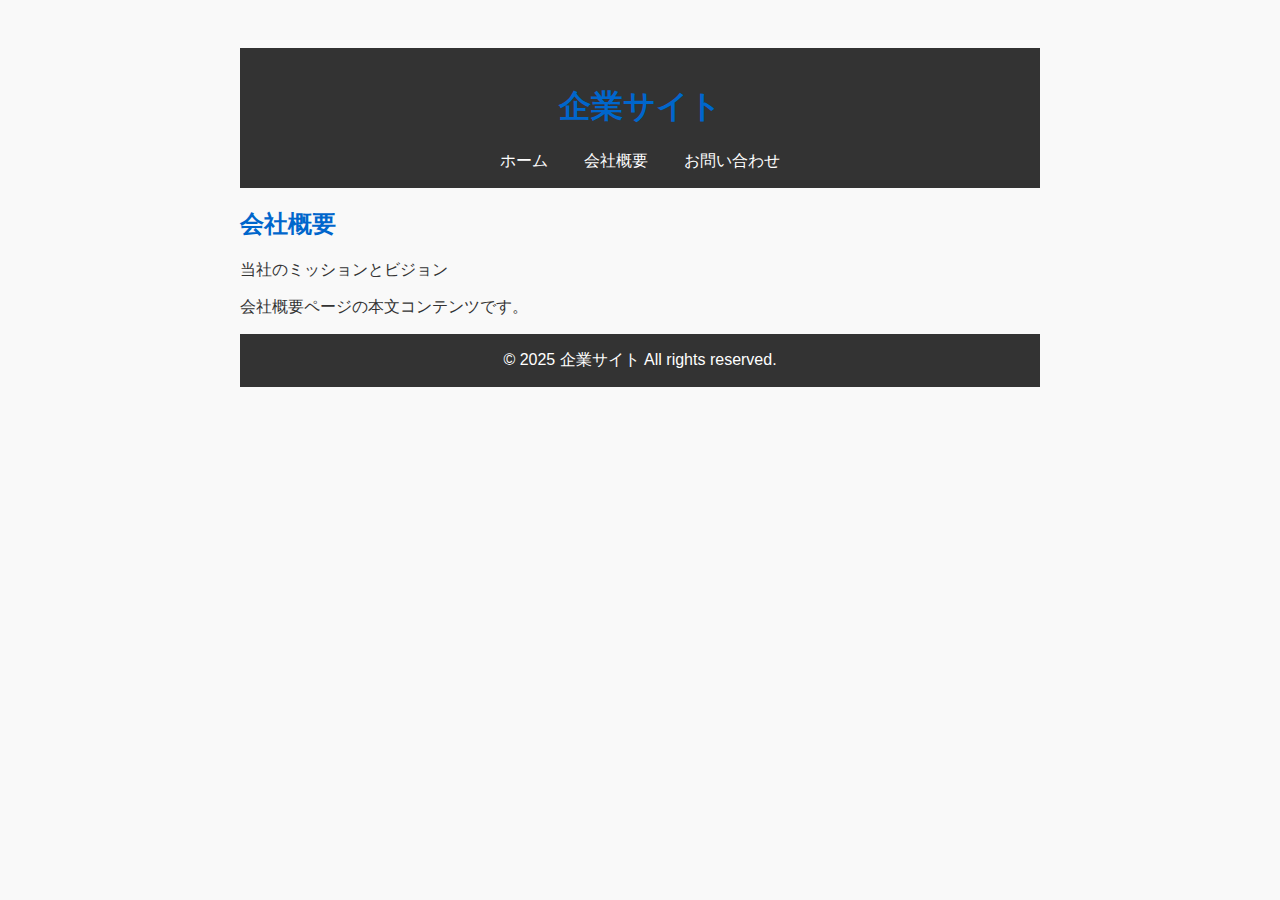
<file: public/about.html>
<!DOCTYPE html>
<html lang="ja">
<head>
    <meta charset="UTF-8">
    <title>会社概要</title>
    <link rel="stylesheet" href="css/style.css">
</head>
<body>

<header>
    <h1>企業サイト</h1>
    <nav>
        <a href="index.html">ホーム</a>
        <a href="about.html">会社概要</a>
        <a href="contact.html">お問い合わせ</a>
    </nav>
</header>

<main>
    
    <h2>会社概要</h2>
    <p>当社のミッションとビジョン</p>
    <p>会社概要ページの本文コンテンツです。</p>

</main>

<footer>
    &copy; 2025 企業サイト All rights reserved.
</footer>

</body>
</html>
</file>
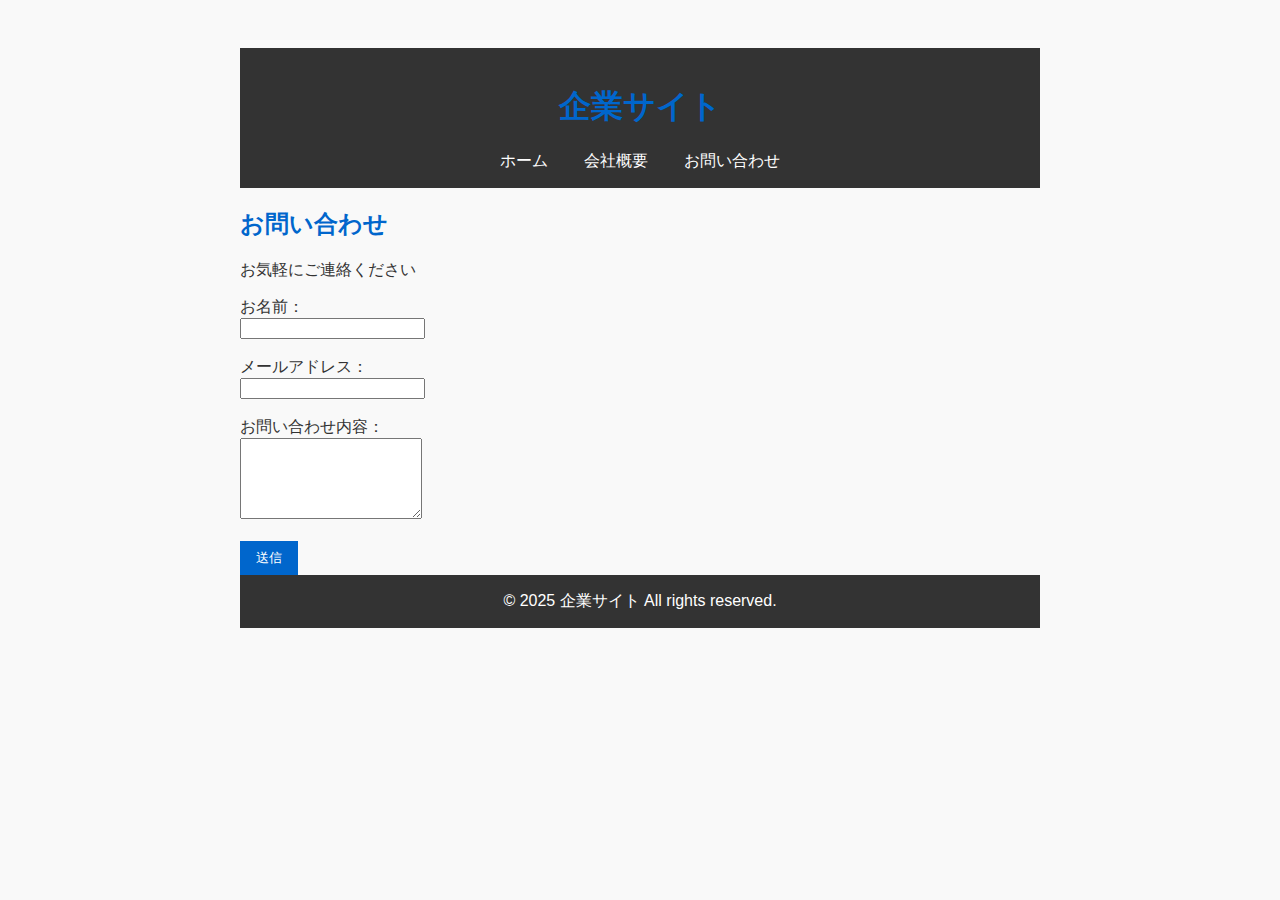
<file: public/contact.html>
<!DOCTYPE html>
<html lang="ja">
<head>
    <meta charset="UTF-8">
    <title>お問い合わせ</title>
    <link rel="stylesheet" href="css/style.css">
</head>
<body>

<header>
    <h1>企業サイト</h1>
    <nav>
        <a href="index.html">ホーム</a>
        <a href="about.html">会社概要</a>
        <a href="contact.html">お問い合わせ</a>
    </nav>
</header>

<main>
    
    <h2>お問い合わせ</h2>
    <p>お気軽にご連絡ください</p>

    <form action="mailto:info@example.com" method="post">
        <label>お名前：</label><br>
        <input type="text" name="name"><br><br>

        <label>メールアドレス：</label><br>
        <input type="email" name="email"><br><br>

        <label>お問い合わせ内容：</label><br>
        <textarea name="message" rows="5"></textarea><br><br>

        <button type="submit">送信</button>
    </form>

</main>

<footer>
    &copy; 2025 企業サイト All rights reserved.
</footer>

</body>
</html>
</file>
<file: public/css/style.css>
body {
    font-family: Arial, sans-serif;
    max-width: 800px;
    margin: 2rem auto;
    padding: 1rem;
    background: #f9f9f9;
    color: #333;
}

header, footer {
    background: #333;
    color: white;
    padding: 1rem;
    text-align: center;
}

nav a {
    color: white;
    margin: 0 1rem;
    text-decoration: none;
}

h1, h2 {
    color: #0066cc;
}

button {
    background: #0066cc;
    color: white;
    border: none;
    padding: 0.5rem 1rem;
    cursor: pointer;
}
</file>
